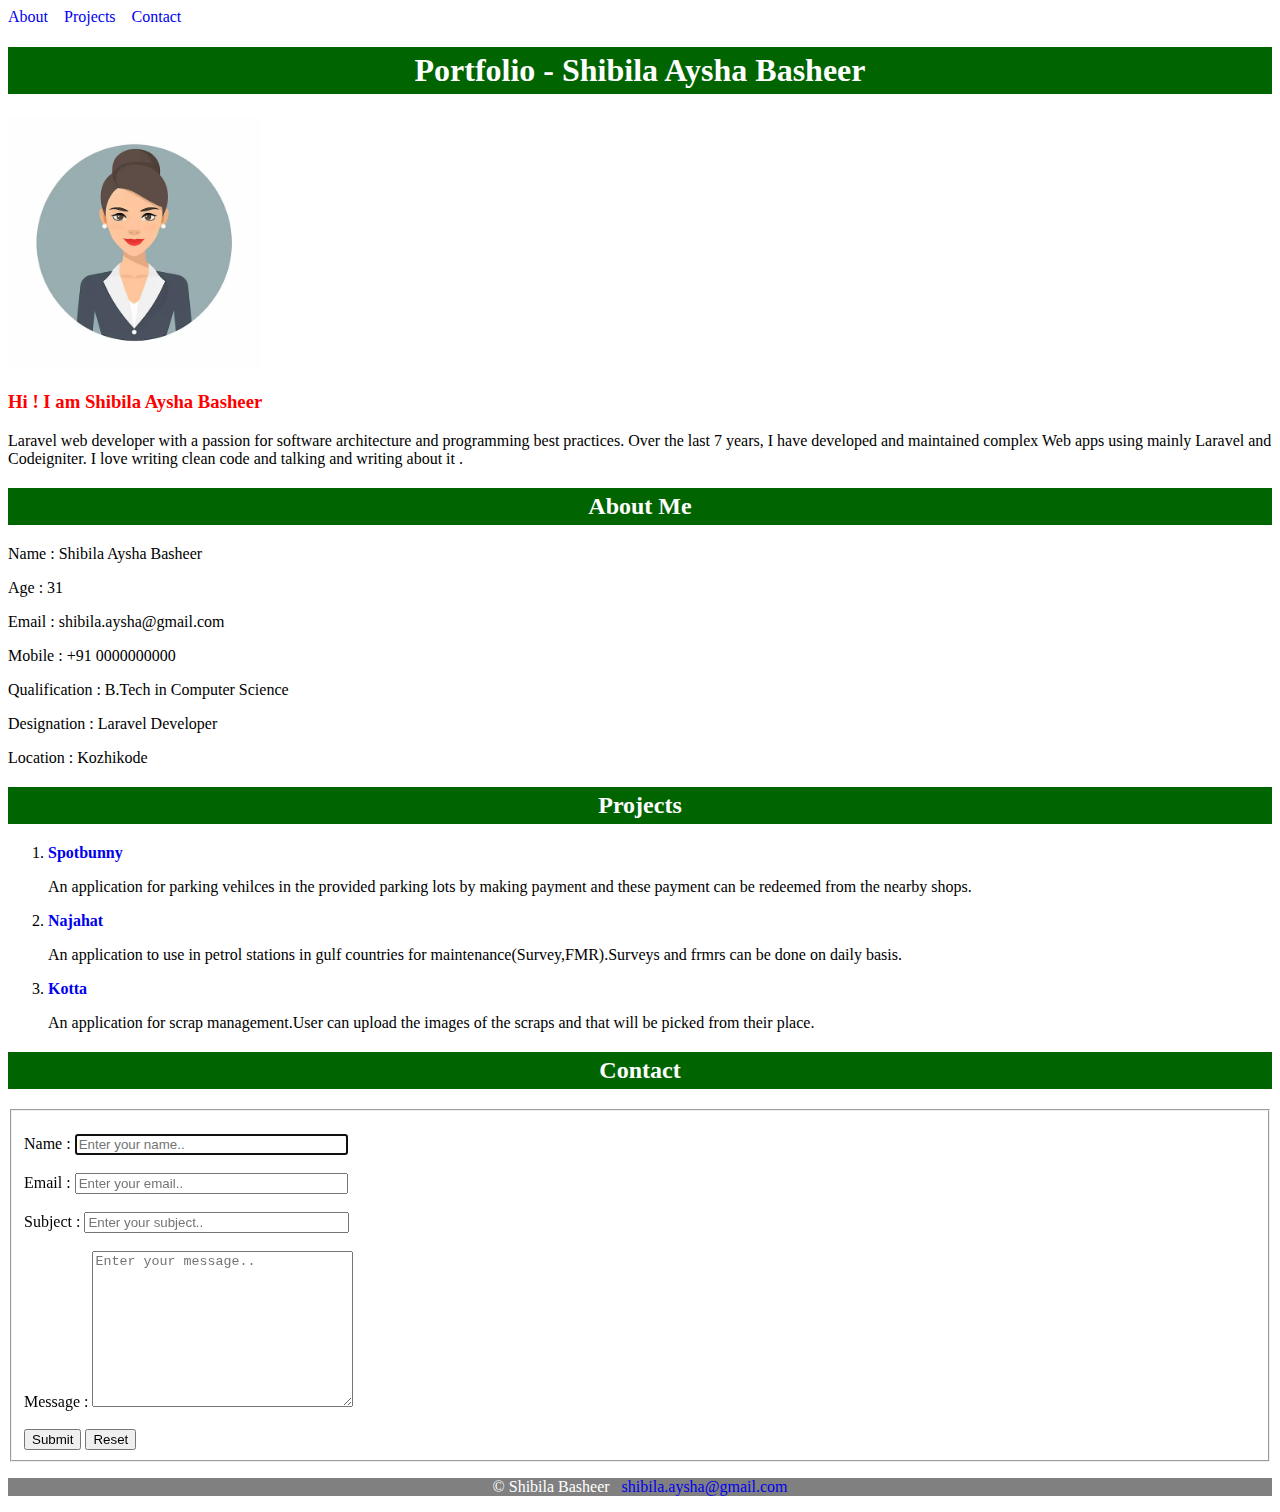
<file: index.html>
<!DOCTYPE html>
<html lang="en">

<head>

    <meta charset="UTF-8">
    <meta name="viewport" content="width=device-width, initial-scale=1.0">
    <title>Portfolio - Shibila Aysha Basheer</title>
    <link rel="icon" type="image/x-icon" href="assets/images/favicon.jpeg">
    <meta name="description" content="This is my portfolio">
    <meta name="author" content="shibila">
    <meta name="keyword" content="portfolio,laravel,developer">
    <link rel="stylesheet" href="assets/css/style.css">
</head>

<body>

    <header>

        <nav>
            <a href="about.html">About</a>&nbsp;&nbsp;&nbsp;
            <a href="#project">Projects</a>&nbsp;&nbsp;&nbsp;
            <a href="#contact">Contact</a>
        </nav>

        <h1>Portfolio - Shibila Aysha Basheer</h1>

    </header>

    <main>

        <!--home start-->
        <section id="home">
            <div>
                <img src="assets/images/avatar.avif" alt="an avatar female image" height="auto" width="20%">
            </div>
            <div>
                <h3 style="color: red;">Hi ! I am Shibila Aysha Basheer</h3>
                <p>Laravel web developer with a passion for software architecture and programming best practices. Over
                    the
                    last 7 years, I have developed and maintained complex Web apps using mainly Laravel and Codeigniter.
                    I
                    love writing clean code and talking and writing about it .</p>
            </div>
        </section>
        <!--home end-->

        <!--about me start-->
        <section id="about">
            <div>
                <h2>About Me</h2>
            </div>
            <div>
                <p>Name : <span>Shibila Aysha Basheer</span></p>
                <p>Age : <span>31</span></p>
                <p>Email : <span>shibila.aysha@gmail.com</span></p>
                <p>Mobile : <span>+91 0000000000</span></p>
                <p>Qualification : <span>B.Tech in Computer Science</span></p>
                <p>Designation : <span>Laravel Developer</span></p>
                <p>Location : <span>Kozhikode</span></p>
            </div>
        </section>
        <!--about me end-->

        <!--project start-->
        <section id="project">
            <div>
                <h2>Projects</h2>
            </div>
            <div>
                <ol>
                    <li><a href="https://odoos.in/apps/Spotbunny/" target="_blank"><b>Spotbunny</b></a></li>

                    <p>An application for parking vehilces in the provided parking lots by making payment and these
                        payment
                        can be redeemed from the
                        nearby shops.</p>

                    <li><a href="http://172.104.207.54/" target="_blank"><b>Najahat</b></a></li>

                    <p>An application to use in petrol stations in
                        gulf countries for maintenance(Survey,FMR).Surveys and frmrs can be done on daily basis.</p>

                    <li><a href="http://45.79.117.142/" target="_blank"><b>Kotta</b></a></li>

                    <p>An application for scrap management.User can upload the images of the scraps and that will be
                        picked
                        from their place.</p>

                </ol>
            </div>
        </section>
        <!--project end-->

        <!--contact start-->
        <section id="contact">
            <div>
                <h2>Contact</h2>
            </div>
            <div>
                <form action="" method="" enctype="" autocomplete="off">
                    <fieldset>

                        <br>
                        <div>
                            <label for="name">Name : </label>
                            <input type="text" id="name" name="fullname" placeholder="Enter your name.." minlength="3"
                                maxlength="25" size="31" autofocus required>
                        </div>
                        <br>
                        <div>
                            <label for="email">Email : </label>
                            <input type="email" id="email" name="email" placeholder="Enter your email.." minlength="3"
                                maxlength="25" size="31" required>
                        </div>
                        <br>
                        <div>
                            <label for="subject">Subject : </label>
                            <input type="text" id="subject" name="subject" placeholder="Enter your subject.."
                                minlength="5" size="30" maxlength="50" required>
                        </div>
                        <br>
                        <div>
                            <label for="message">Message : </label>
                            <textarea name="message" id="message" rows="10" cols="30" minlength="5"
                                placeholder="Enter your message.." required></textarea>
                        </div>
                        <br>
                        <div>
                            <input type="submit" value="Submit">
                            <input type="reset" value="Reset">
                        </div>
                    </fieldset>
                </form>
            </div>
        </section>
        <!--contact end-->

    </main>

    <footer style=" background-color: grey;height: 20%;color: white;text-align: center;">
        <p>&copy;&nbsp;Shibila Basheer&nbsp;&nbsp;
            <a href="mailto:shibila.aysha@gmail.com">shibila.aysha@gmail.com</a>
        </p>
    </footer>

</body>

</html>
</file>
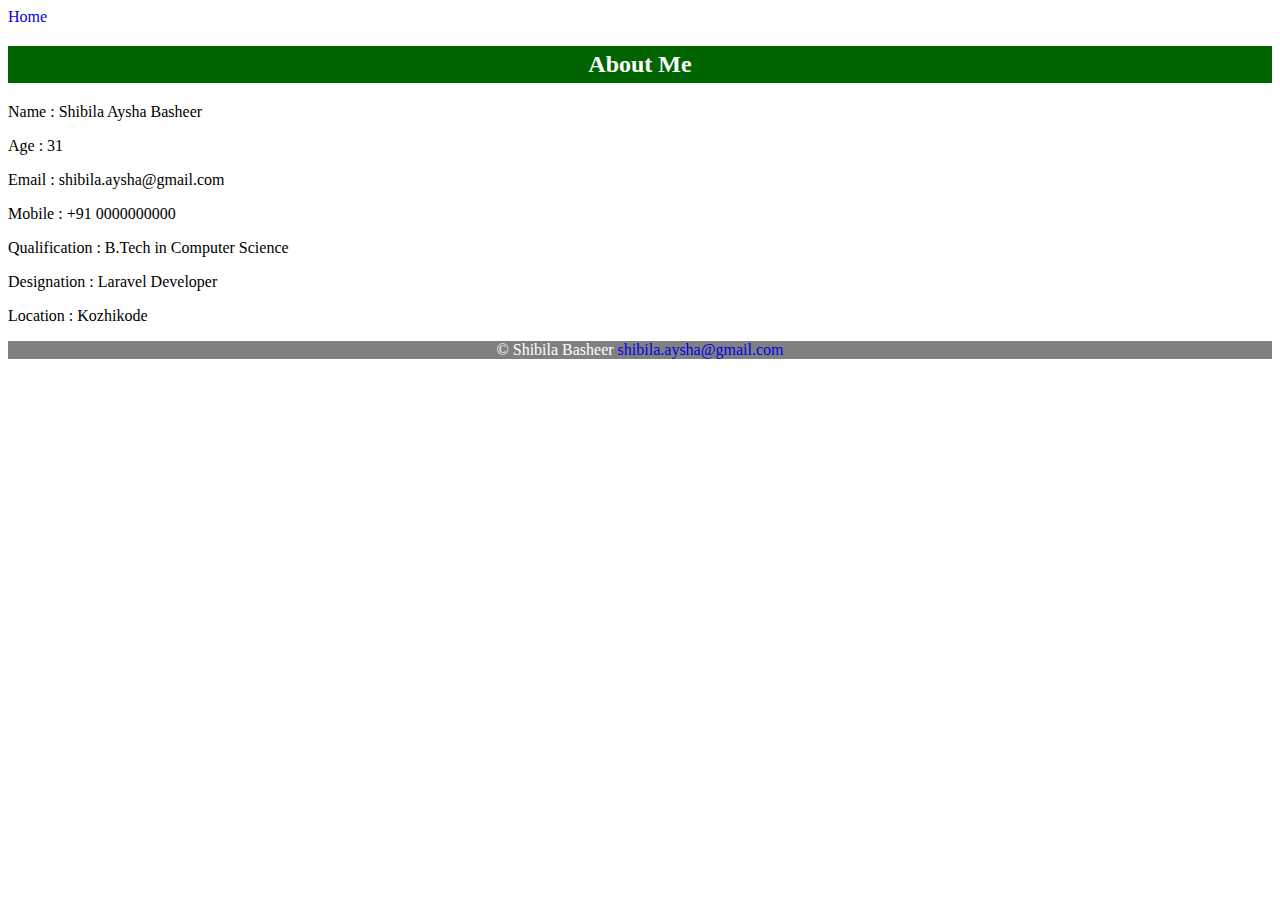
<file: about.html>
<!DOCTYPE html>
<html lang="en">

<head>

    <meta charset="UTF-8">
    <meta name="viewport" content="width=device-width, initial-scale=1.0">
    <title>Portfolio - Shibila Aysha Basheer</title>
    <link rel="icon" type="image/x-icon" href="images/favicon.jpeg">
    <meta name="description" content="This is my portfolio">
    <meta name="author" content="shibila">
    <meta name="keyword" content="portfolio,laravel,developer">
    <link rel="stylesheet" href="assets/css/style.css">
</head>

<body>

    <header>

        <nav>
            <a href="index.html">Home</a>&nbsp;&nbsp;&nbsp;
        </nav>

    </header>

    <main>

        <!--about me start-->
        <section id="about">
            <div>
                <h2>About Me</h2>
            </div>
            <div>
                <p>Name : <span>Shibila Aysha Basheer</span></p>
                <p>Age : <span>31</span></p>
                <p>Email : <span>shibila.aysha@gmail.com</span></p>
                <p>Mobile : <span>+91 0000000000</span></p>
                <p>Qualification : <span>B.Tech in Computer Science</span></p>
                <p>Designation : <span>Laravel Developer</span></p>
                <p>Location : <span>Kozhikode</span></p>
            </div>
        </section>
        <!--about me end-->


    </main>

    <footer style=" background-color: grey;height: 20%;color: white;text-align: center;">
        <p>&copy;&nbsp;Shibila Basheer
            <a href="mailto:shibila.aysha@gmail.com">shibila.aysha@gmail.com</a>
        </p>
    </footer>

</body>

</html>
</file>
<file: assets/css/style.css>
h2,
h1 {
    background-color: darkgreen;
    padding: 5px;
    color: white;
    text-align: center;
}

a {
    text-decoration: none;
}
</file>
